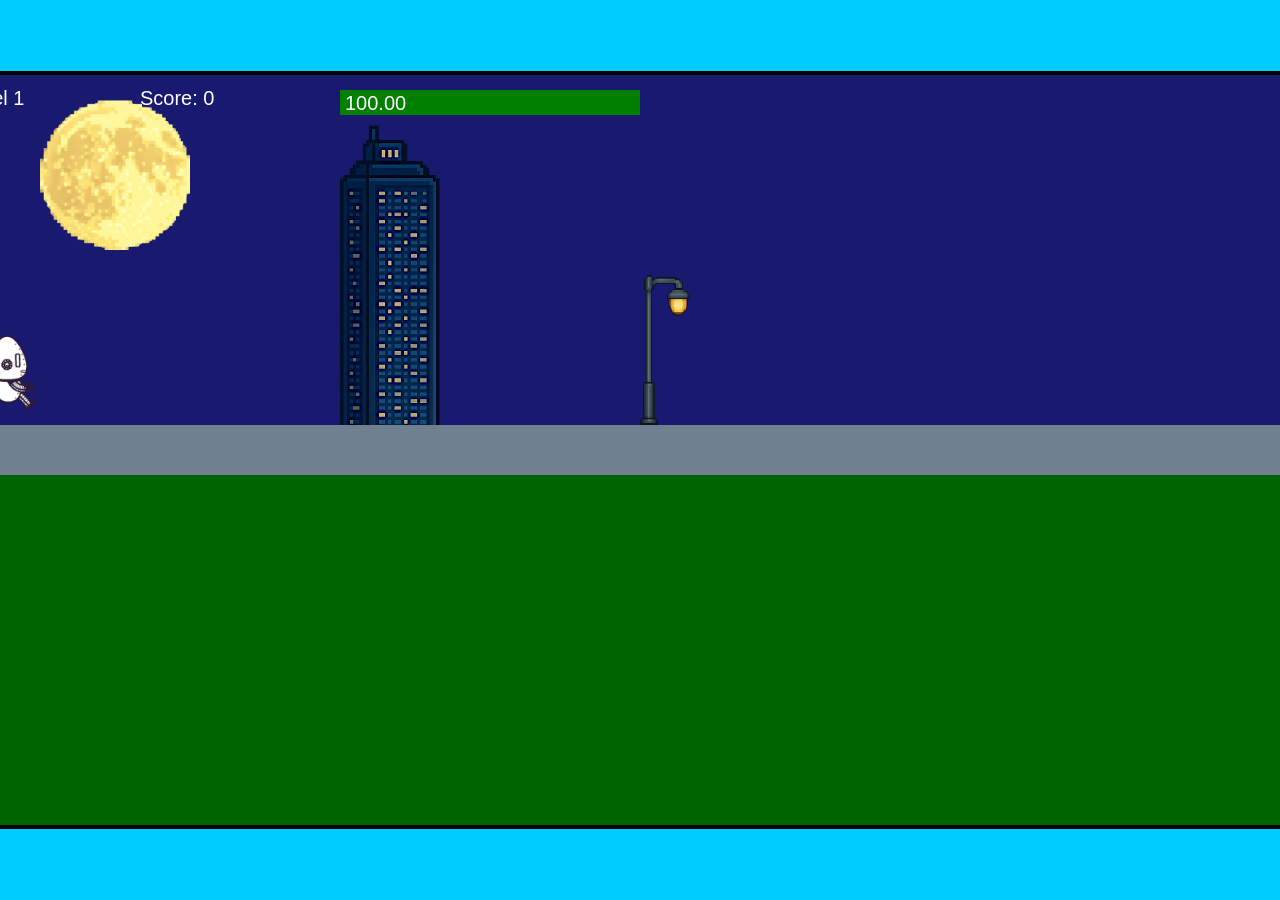
<file: fsd-projects/runtime/index.html>
<!DOCTYPE html>
<html lang="en">
  <head>
    <meta charset="UTF-8" />
    <meta name="viewport" content="width=device-width, initial-scale=1.0" />
    <title>Runtime Neo</title>
    <link rel="stylesheet" href="runtime.css" />
    <script src="https://code.jquery.com/jquery-3.1.0.js"></script>
    <script src="setup.js"></script>
    <script src="levels.js"></script>
    <script src="scenery.js"></script>
    <script src="student.js"></script>
    <script src="main.js"></script>
  </head>
  <body id="body">
    <canvas id="gameCanvas" width="1400" height="750"></canvas>
    <img id="player" src="images/halle.png" />
    <img id="projectile" src="images/projectile.png" />
    <img id="basicPlatform" src="images/interactable/basicPlatform.png" />
    <img id="spikes" src="images/interactable/spikes.png" />
    <img id="bug" src="images/interactable/bug.png" />
    <img id="healthUp" src="images/interactable/healthUp.png" />
    <img id="flag" src="images/interactable/flag.png" />
    <img id="moon" src="images/backgrounds/moon.png" />
    <img id="building" src="images/backgrounds/building.png" />
    <img id="lamp" src="images/backgrounds/lamp.png" />
  </body>
</html>
</file>
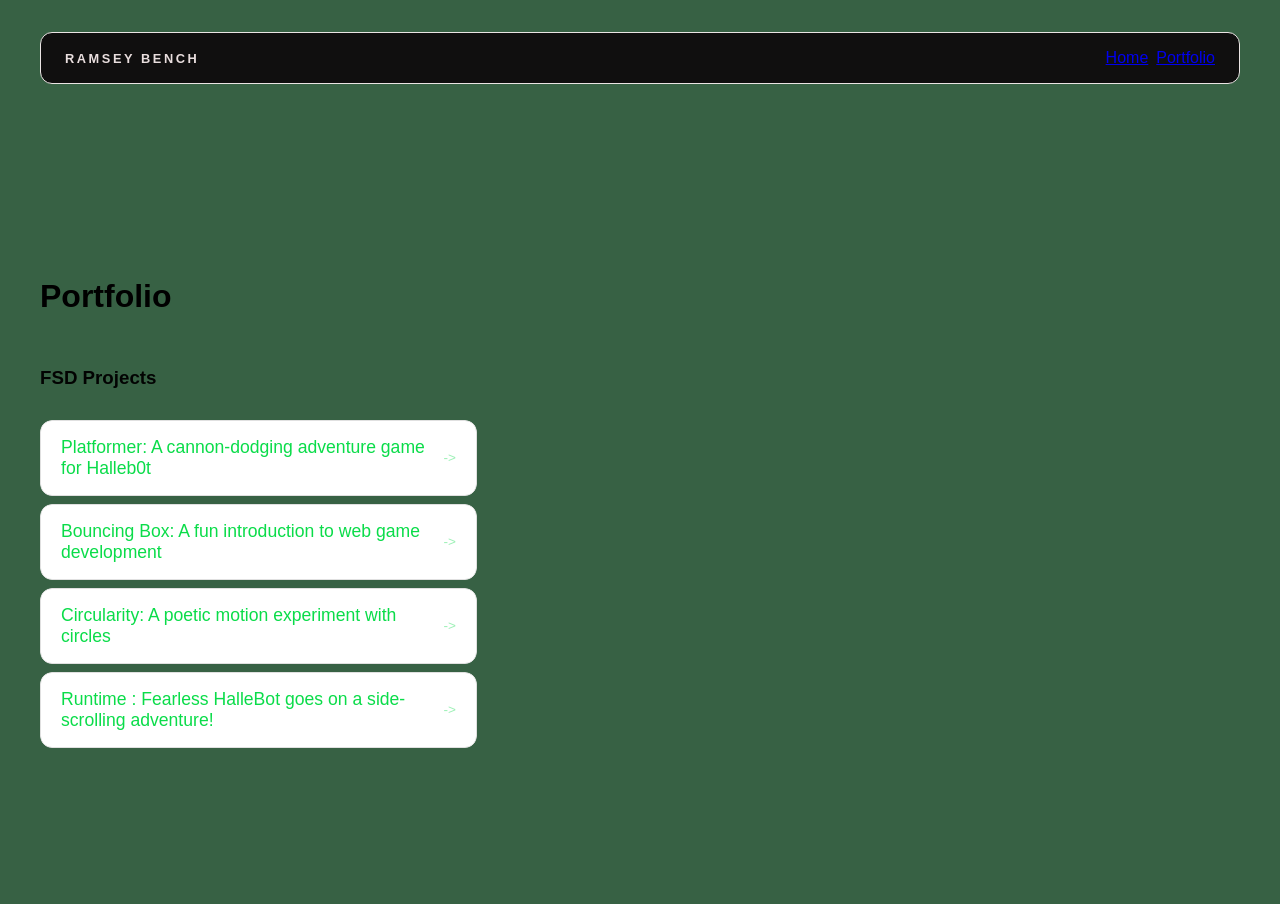
<file: portfolio.html>
<!DOCTYPE html>
<html>

<head>
  <title>bench</title>
  <link rel="stylesheet" href="style.css" />
</head>

<body>
  <!-- All content goes here -->
  <div id="all-contents">
    <nav>
      <h1>ramsey bench</h1>
      <ul id="nav-ul">
        <a href="index.html">Home</a>
        </li<li class="nav-li">
        <a href="portfolio.html">Portfolio</a>
        </li>
      </ul>
    </nav>

    <main>
      <div class="content">
        <h1>Portfolio</h1>
        <h3>FSD Projects</h3>
        <ul id="portfolio">
          <li>
            <a href="fsd-projects/platformer/">Platformer: A cannon-dodging adventure game for Halleb0t</a>
          </li>
          <li>
            <a href="fsd-projects/bouncing-box/">Bouncing Box: A fun introduction to web game development</a>
          </li>
          <li>
            <a href="fsd-projects/circularity/">Circularity: A poetic motion experiment with circles</a>
          </li>
          <li>
            <a href="fsd-projects/runtime/">Runtime : Fearless HalleBot goes on a side-scrolling adventure!</a>
          </li>
        </ul>

        <!-- ASD Projects will go here -->

      </div>

    </main>
  </div>
  </div>
</body>

</html>
</file>
<file: fsd-projects/runtime/runtime.css>
/* runtime.css */
/* Styles for Runtime Neo auto-runner game */

img {
  display: none;
}

#gameCanvas {
  position: absolute;
  border: 4px solid #000;
  top: 50%;
  left: 50%;
  transform: translate(-50%, -50%);
}

body {
  margin: 0;
  background-color: #00ccff;
  font-family: Arial, sans-serif;
  text-align: center;
  overflow: hidden;
}
</file>
<file: style.css>
* {
  box-sizing: border-box;
}

body {
  margin: 0;
  background: #376144;
  color: #000000f6;
  font-family: "Helvetica Neue", Arial, sans-serif;
}

#all-contents {
  max-width: 1500px;
  min-height: 100vh;
  margin: 0 auto;
  padding: 32px 40px;
}
main {
  display: grid;
  grid-template-columns: minmax(220px, 1fr) minmax(420px, 1.6fr);
  align-items: center;
  min-height: calc(100vh - 160px);
  gap: clamp(32px, 5vw, 80px);
}

.sidebar {
  width: 100%;
}

.content {
  display: flex;
  flex-direction: column;
  align-items: flex-start;
  gap: 12px;
}
h2 {
  margin: 0;
  font-size: clamp(4rem, 10vw, 7rem);
  line-height: 0.9;
  font-weight: 900;
  letter-spacing: -0.04em;
  text-transform: uppercase;
  color: #000;
}

.content > p {
  margin: 0;
  color: #f4eeee;
  font-size: 0.9rem;
  text-transform: uppercase;
  letter-spacing: 0.15em;
  line-height: 1.4;
}
#interests {
  margin-top: 32px;
  width: 100%;
}

#interests h3 {
  margin: 0 0 12px;
  font-size: 0.75rem;
  font-weight: 700;
  text-transform: uppercase;
  letter-spacing: 0.2em;
  color: #aaa;
}

#interests ul {
  list-style: none;
  margin: 0;
  padding: 0;
  display: flex;
  flex-wrap: wrap;
  gap: 8px;
}

#interests li {
  color: #0ce34caa;
  font-size: 1rem;
  font-weight: 600;
  padding: 10px 20px;
  background: #161515;
  border: 1px solid #ddd;
  border-radius: 100px;
  transition:
    background 0.25s ease,
    color 0.25s ease,
    transform 0.25s ease;
  cursor: default;
}

#interests li:hover {
  background: #0a0a0a05;
  color: #0e0e0ef7;
  border-color: #df101091;
  transform: translateY(-2px);
}

.sidebar-img {
  width: 100%;
  max-width: 760px;
  aspect-ratio: 3 / 4;
  object-fit: cover;
  display: block;
  border-radius: 16px;
  filter: grayscale(100%);
  box-shadow: 0 8px 30px rgba(0, 0, 0, 0.12);
  transition:
    filter 0.4s ease,
    transform 0.4s ease,
    box-shadow 0.4s ease;
}

.sidebar-img:hover {
  filter: grayscale(0%);
  transform: translateY(-4px);
  box-shadow: 0 16px 40px rgba(217, 211, 211, 0.18);
}
nav {
  display: flex;
  justify-content: space-between;
  align-items: center;
  margin-bottom: 48px;
  padding: 16px 24px;
  background: #100f0f;
  border: 1px solid #eae4e4;
  border-radius: 12px;
}

nav h1 {
  margin: 0;
  font-size: 0.8rem;
  font-weight: 700;
  text-transform: uppercase;
  letter-spacing: 0.2em;
  color: #e9dede;
}

#nav-ul {
  list-style: none;
  display: flex;
  gap: 8px;
  margin: 0;
  padding: 0;
}

.nav-li a {
  color: #0fd50b;
  text-decoration: none;
  font-size: 0.85rem;
  font-weight: 500;
  padding: 6px 14px;
  border-radius: 8px;
  transition:
    background 0.25s ease,
    color 0.25s ease;
}

.nav-li a:hover {
  background: #000;
  color: #0e0d0d;
}
/* Portfolio styles */
.content h1 {
  color: black;
}

#portfolio {
  list-style: none;
  margin: 0;
  padding: 0;
  width: 100%;
  display: flex;
  flex-direction: column;
  gap: 8px;
}

#portfolio li {
  border-radius: 12px;
  overflow: hidden;
}

#portfolio a {
  display: flex;
  justify-content: space-between;
  align-items: center;
  text-decoration: none;
  color: #0adc49;
  padding: 16px 20px;
  font-size: 1.1rem;
  font-weight: 500;
  background: #fff;
  border: 1px solid #e0e0e0;
  border-radius: 12px;
  transition: background 0.25s ease, color 0.25s ease, transform 0.25s ease;
}

#portfolio a:hover {
  background: #000;
  color: #fff;
  transform: translateX(4px);
}

#portfolio a::after {
  content: "->";
  font-size: 0.85rem;
  opacity: 0.4;
  transition: opacity 0.25s ease;
  white-space: nowrap;
}

#portfolio a:hover::after {
  opacity: 1;
}
</file>
